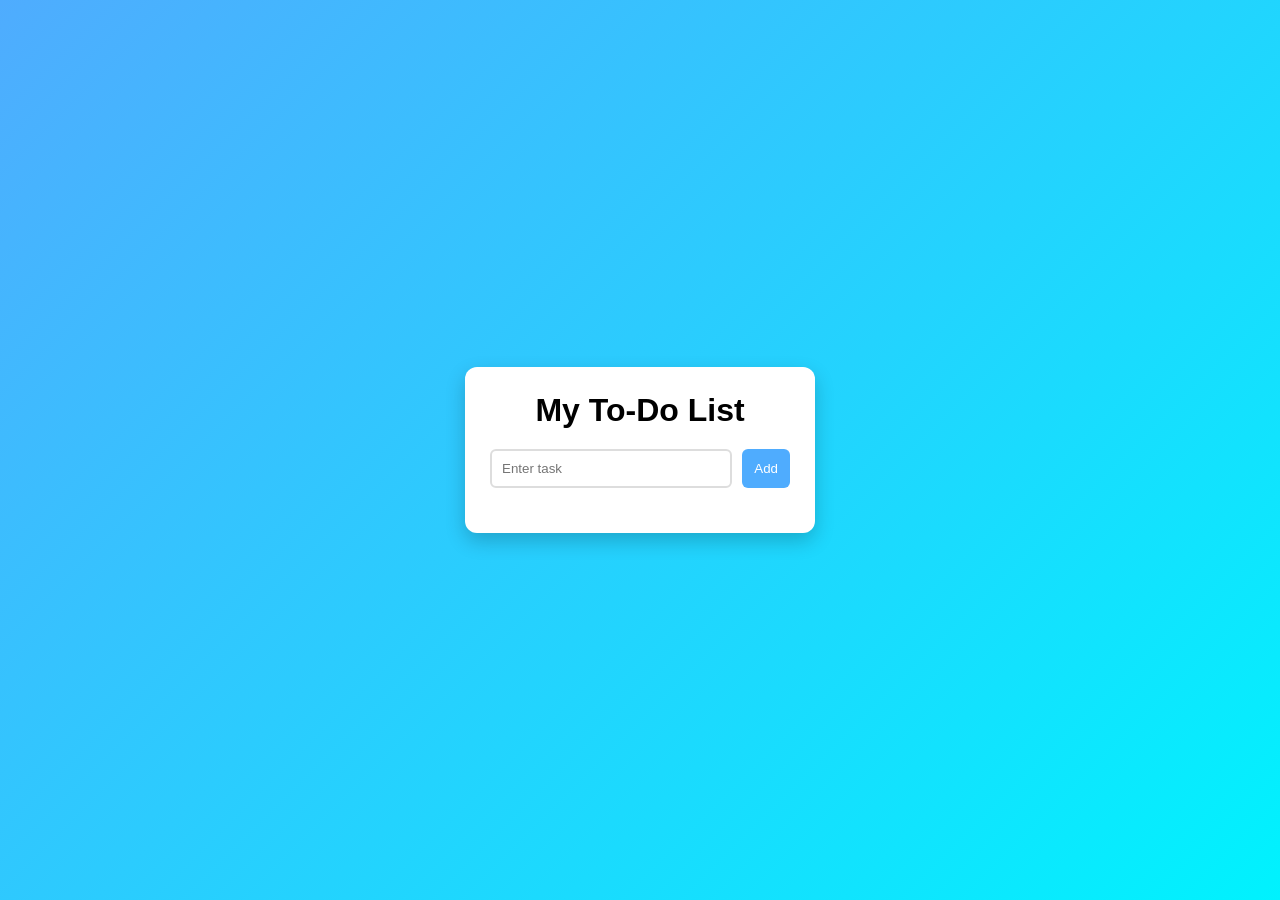
<file: index.html>
<!DOCTYPE html>
<html>
<head>
<title>To-Do App</title>
<link rel="stylesheet" href="styles.css"> 

</head>
<body>

<div class="container">
    <h1>My To-Do List</h1>

    <div class="input-group">
        <input id="todo-input" placeholder="Enter task">
        <button onclick="handleAdd()">Add</button>
    </div>

    <ul id="todo-list"></ul>
</div>

<script src="app.js"></script>

    <script>
function handleAdd() {
    const input = document.getElementById("todo-input");
    if (input.value.trim()) {
        addTodo(input.value);
        input.value = "";
    }
}
</script>


</body>
</html>
</file>
<file: styles.css>
/* Reset */
* {
    margin: 0;
    padding: 0;
    box-sizing: border-box;
}

/* Body */
body {
    font-family: Arial, sans-serif;
    background: linear-gradient(135deg, #4facfe, #00f2fe);
    display: flex;
    justify-content: center;
    align-items: center;
    height: 100vh;
}

/* Container */
.container {
    background: white;
    padding: 25px;
    border-radius: 12px;
    width: 350px;
    box-shadow: 0 8px 20px rgba(0,0,0,0.2);
}

/* Title */
h1 {
    text-align: center;
    margin-bottom: 20px;
}

/* Input section */
.input-group {
    display: flex;
    gap: 10px;
    margin-bottom: 20px;
}

#todo-input {
    flex: 1;
    padding: 10px;
    border: 2px solid #ddd;
    border-radius: 6px;
    outline: none;
}

#todo-input:focus {
    border-color: #4facfe;
}

/* Add button (keep this — it's still a real button) */
button {
    padding: 10px 12px;
    border: none;
    border-radius: 6px;
    background: #4facfe;
    color: white;
    cursor: pointer;
    transition: 0.3s;
}

button:hover {
    background: #007bff;
}

/* Todo list */
ul {
    list-style: none;
}

/* Each todo */
li {
    display: flex;
    justify-content: space-between;
    align-items: center;
    padding: 10px;
    margin-bottom: 10px;
    background: #f5f5f5;
    border-radius: 6px;
}

/* Completed task */
li span.completed {
    text-decoration: line-through;
    color: gray;
}

/* NEW: Status icons container */
.status-icons {
    display: flex;
    align-items: center;
    gap: 8px;
}

/* NEW: Indicator styling (replaces li button styles) */
.status-icon {
    font-size: 14px;
    opacity: 0.7;
    cursor: default; /* ensures it's NOT clickable */
}

/* Completed indicator */
.status-icon.complete {
    color: #28a745;
}

/* Delete indicator */
.status-icon.delete {
    color: #dc3545;
}
</file>
<file: To-Do List with Persistence/styles.css>
/* Reset */
* {
    margin: 0;
    padding: 0;
    box-sizing: border-box;
}

/* Body */
body {
    font-family: Arial, sans-serif;
    background: linear-gradient(135deg, #4facfe, #00f2fe);
    display: flex;
    justify-content: center;
    align-items: center;
    height: 100vh;
}

/* Container */
.container {
    background: white;
    padding: 25px;
    border-radius: 12px;
    width: 350px;
    box-shadow: 0 8px 20px rgba(0,0,0,0.2);
}

/* Title */
h1 {
    text-align: center;
    margin-bottom: 20px;
}

/* Input section */
.input-group {
    display: flex;
    gap: 10px;
    margin-bottom: 20px;
}

#todo-input {
    flex: 1;
    padding: 10px;
    border: 2px solid #ddd;
    border-radius: 6px;
    outline: none;
}

#todo-input:focus {
    border-color: #4facfe;
}

/* Add button (keep this — it's still a real button) */
button {
    padding: 10px 12px;
    border: none;
    border-radius: 6px;
    background: #4facfe;
    color: white;
    cursor: pointer;
    transition: 0.3s;
}

button:hover {
    background: #007bff;
}

/* Todo list */
ul {
    list-style: none;
}

/* Each todo */
li {
    display: flex;
    justify-content: space-between;
    align-items: center;
    padding: 10px;
    margin-bottom: 10px;
    background: #f5f5f5;
    border-radius: 6px;
}

/* Completed task */
li span.completed {
    text-decoration: line-through;
    color: gray;
}

/* NEW: Status icons container */
.status-icons {
    display: flex;
    align-items: center;
    gap: 8px;
}

/* NEW: Indicator styling (replaces li button styles) */
.status-icon {
    font-size: 14px;
    opacity: 0.7;
    cursor: default; /* ensures it's NOT clickable */
}

/* Completed indicator */
.status-icon.complete {
    color: #28a745;
}

/* Delete indicator */
.status-icon.delete {
    color: #dc3545;
}
</file>
